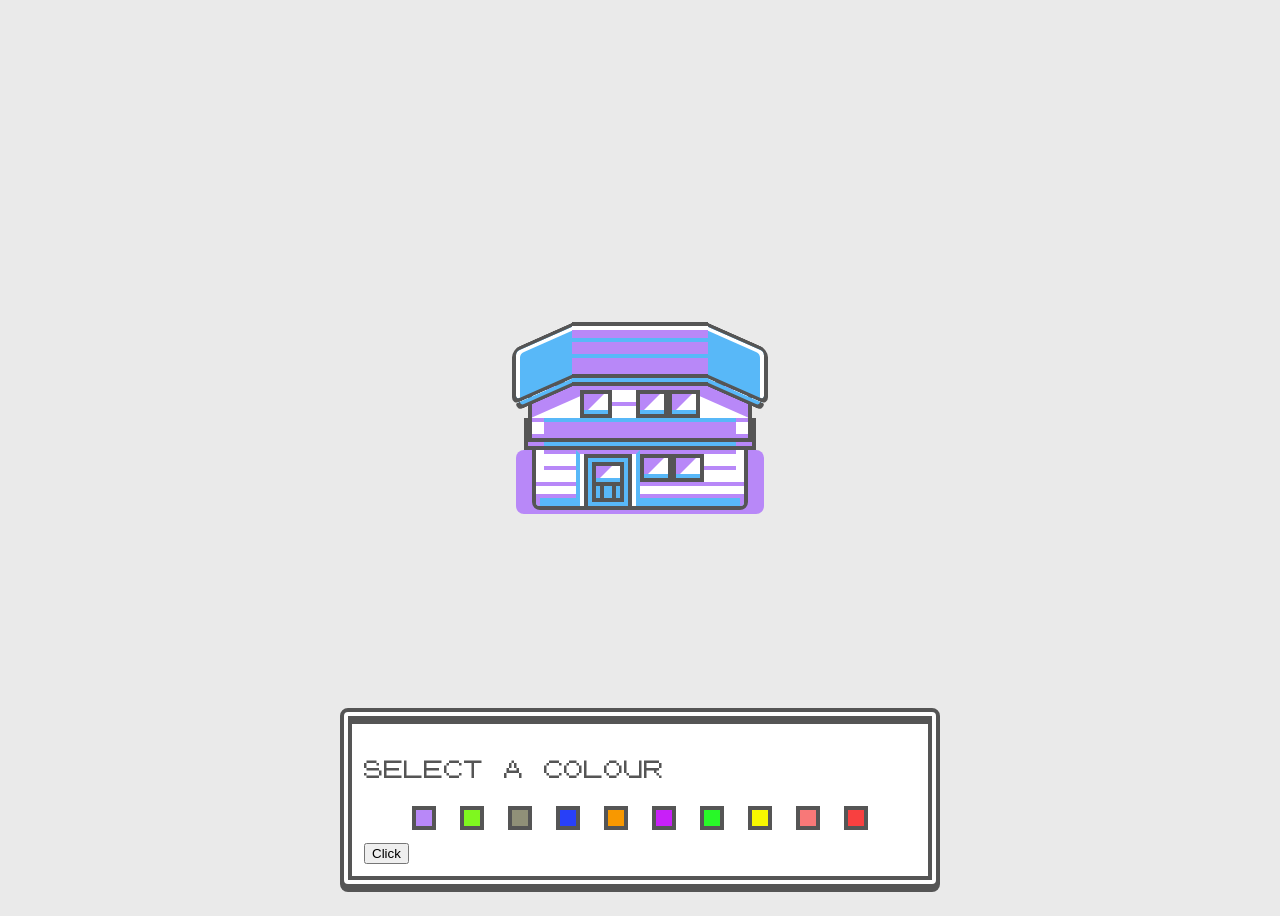
<file: baitap-ES6-b1/baitapArrowFunc/index.html>
<!DOCTYPE html>
<html lang="en">
  <head>
    <meta charset="UTF-8" />
    <meta name="viewport" content="width=device-width, initial-scale=1.0" />
    <title>Document</title>

    <link rel="stylesheet" href="./css/style.css" />
  </head>

  <body>
    <div class="container">
      <div id="house" class="house">
        <div class="house-base">
          <div class="house-base-detail"></div>
          <div class="house-door-wrapper">
            <div class="house-door">
              <div class="house-door-window"></div>
              <div class="house-door-detail"></div>
            </div>
          </div>
          <div class="house-window-wrapper">
            <div class="house-window house-window-left"></div>
            <div class="house-window house-window-right"></div>
          </div>
        </div>
        <div class="house-sandwich"></div>
        <div class="house-upper">
          <div class="house-upper-detail"></div>
          <div class="house-upper-shadow"></div>
          <div class="house-window"></div>
          <div class="house-window-wrapper">
            <div class="house-window house-window-left"></div>
            <div class="house-window house-window-right"></div>
          </div>
        </div>
        <div class="house-roof">
          <div class="house-roof-side house-roof-side-left"></div>
          <div class="house-roof-side house-roof-side-right"></div>
          <div class="house-roof-detail"></div>
        </div>
      </div>
    </div>
    <div class="color-controls">
      <p>Select a colour</p>
      <div id="colorContainer" class="color-button-container">
        <!-- <button class="color-button pallet active"></button
        ><button class="color-button viridian"></button
        ><button class="color-button pewter"></button
        ><button class="color-button cerulean"></button
        ><button class="color-button vermillion"></button
        ><button class="color-button lavender"></button
        ><button class="color-button celadon"></button
        ><button class="color-button saffron"></button
        ><button class="color-button fuschia"></button
        ><button class="color-button cinnabar"></button>
      </div> -->
    </div>
    <button id="demo">Click</button>

    <script src="./js/main.js"></script>
  </body>
</html>
</file>
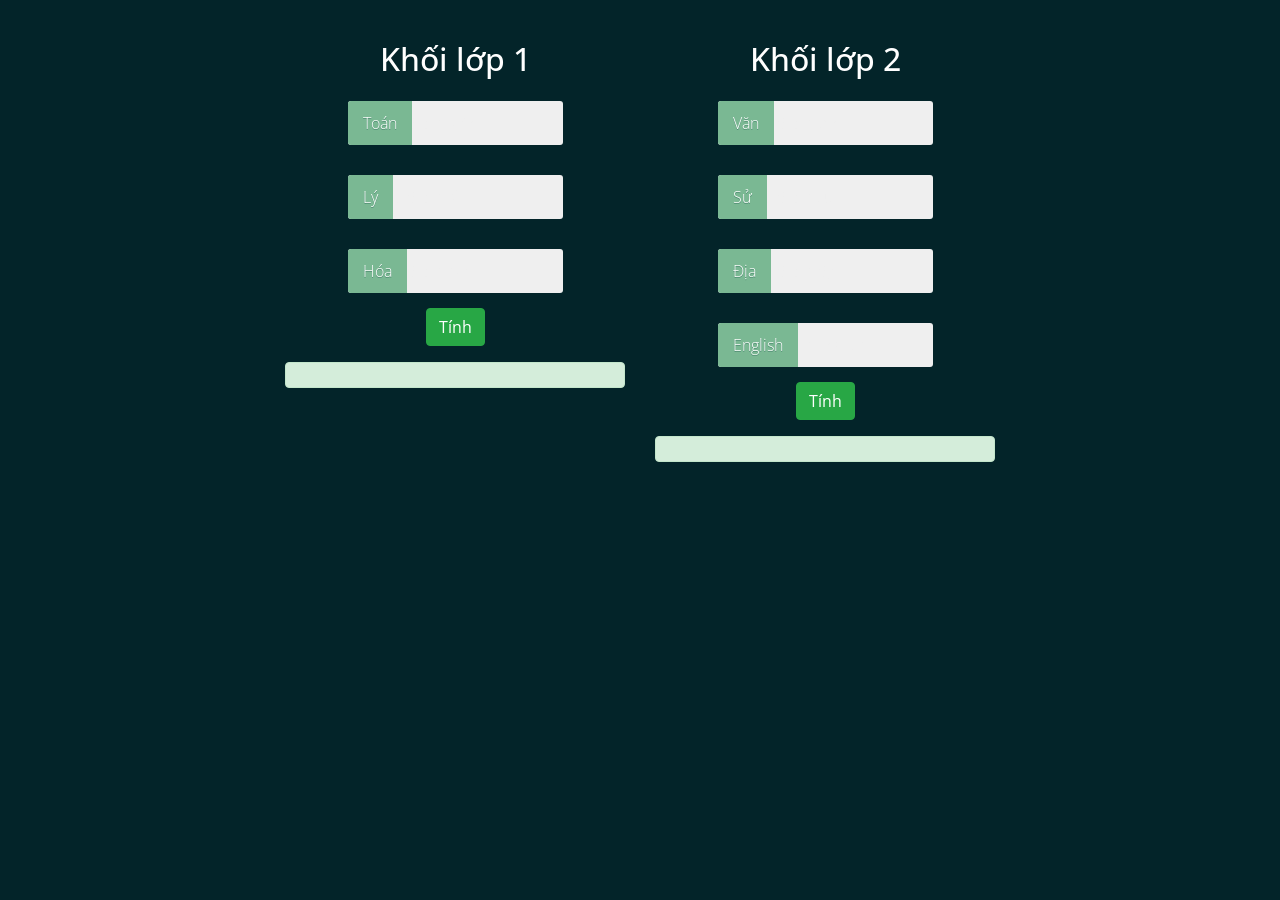
<file: baitap-ES6-b1/baitapRest/index.html>
<!DOCTYPE html>
<html lang="en">
  <head>
    <meta charset="UTF-8" />
    <meta name="viewport" content="width=device-width, initial-scale=1.0" />
    <title>Document</title>
    <link
      rel="stylesheet"
      href="https://cdn.jsdelivr.net/npm/bootstrap@4.5.3/dist/css/bootstrap.min.css"
      integrity="sha384-TX8t27EcRE3e/ihU7zmQxVncDAy5uIKz4rEkgIXeMed4M0jlfIDPvg6uqKI2xXr2"
      crossorigin="anonymous"
    />
    <link rel="stylesheet" href="./css/style.css" />
  </head>

  <body>
    <div class="row">
      <div class="col-6">
        <h2>Khối lớp 1</h2>
        <span>
          <input
            class="basic-slide"
            id="inpToan"
            type="text"
            placeholder="Nhập điểm toán"
          /><label for="inpToan">Toán</label>
        </span>
        <br />
        <span>
          <input
            class="basic-slide"
            id="inpLy"
            type="text"
            placeholder="Nhập điểm lý"
          /><label for="inpLy">Lý</label>
        </span>
        <br />
        <span>
          <input
            class="basic-slide"
            id="inpHoa"
            type="text"
            placeholder="Nhập điểm hóa"
          /><label for="inpHoa">Hóa</label>
        </span>
        <br />
        <button id="btnKhoi1" class="btn btn-success">Tính</button>
        <br />
        <p id="tbKhoi1" class="alert alert-success mt-3"></p>
      </div>
      <div class="col-6">
        <h2>Khối lớp 2</h2>
        <span>
          <input
            class="basic-slide"
            id="inpVan"
            type="text"
            placeholder="Nhập điểm văn"
          /><label for="inpVan">Văn</label>
        </span>
        <br />
        <span>
          <input
            class="basic-slide"
            id="inpSu"
            type="text"
            placeholder="Nhập điểm sử"
          /><label for="inpSu">Sử</label>
        </span>
        <br />
        <span>
          <input
            class="basic-slide"
            id="inpDia"
            type="text"
            placeholder="Nhập điểm địa"
          /><label for="inpDia">Địa</label>
        </span>
        <span>
          <input
            class="basic-slide"
            id="inpEnglish"
            type="text"
            placeholder="Nhập điểm English"
          /><label for="inpEnglish">English</label>
        </span>
        <br />
        <button id="btnKhoi2" class="btn btn-success">Tính</button>

        <p id="tbKhoi2" class="alert alert-success mt-3"></p>
      </div>
    </div>

    <script
      src="https://code.jquery.com/jquery-3.5.1.slim.min.js"
      integrity="sha384-DfXdz2htPH0lsSSs5nCTpuj/zy4C+OGpamoFVy38MVBnE+IbbVYUew+OrCXaRkfj"
      crossorigin="anonymous"
    ></script>
    <script
      src="https://cdn.jsdelivr.net/npm/bootstrap@4.5.3/dist/js/bootstrap.bundle.min.js"
      integrity="sha384-ho+j7jyWK8fNQe+A12Hb8AhRq26LrZ/JpcUGGOn+Y7RsweNrtN/tE3MoK7ZeZDyx"
      crossorigin="anonymous"
    ></script>

    <script src="./js/main.js"></script>
  </body>
</html>
</file>
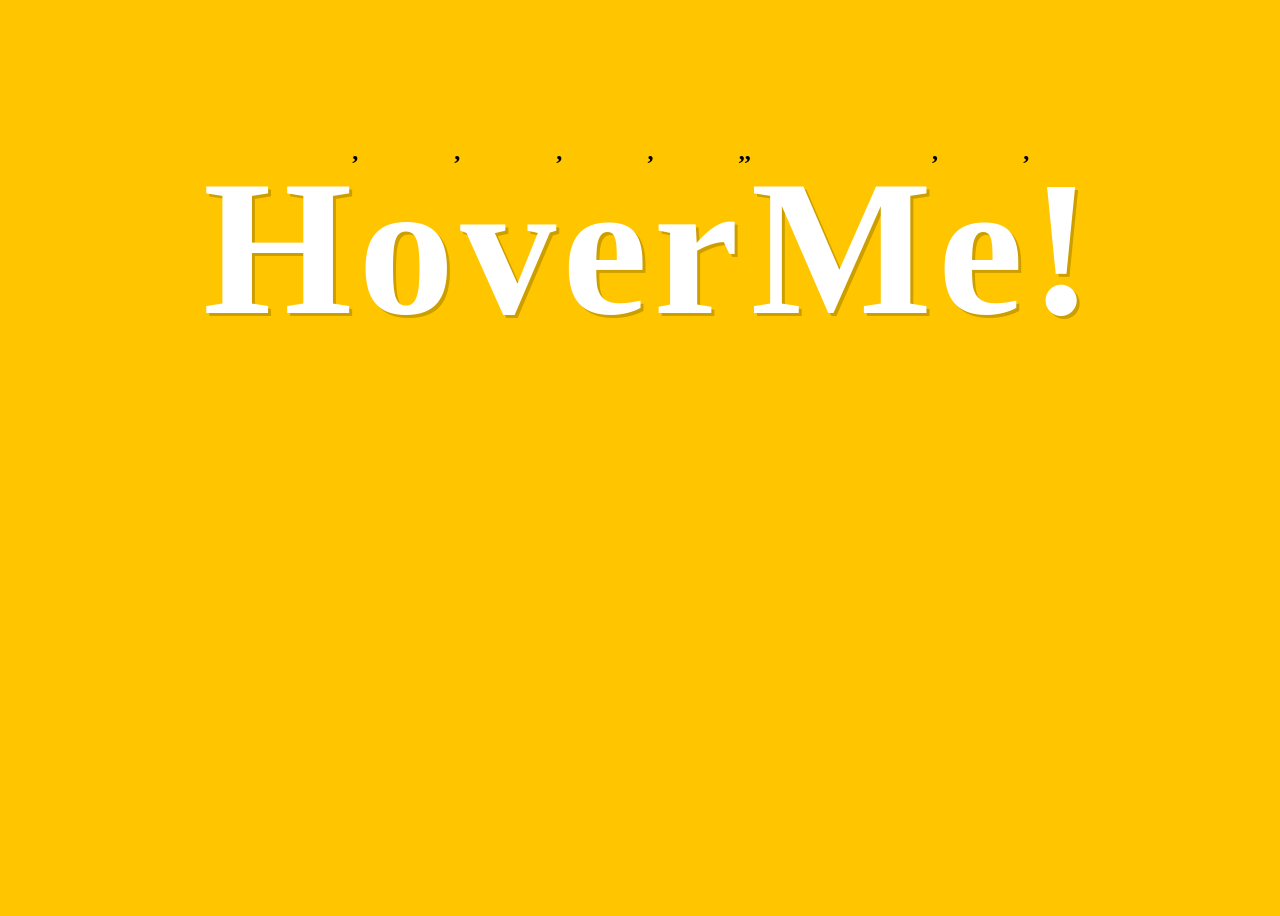
<file: baitap-ES6-b1/baitapSpread/index.html>
<!DOCTYPE html>
<html lang="en">
  <head>
    <meta charset="UTF-8" />
    <meta name="viewport" content="width=device-width, initial-scale=1.0" />
    <title>Document</title>

    <link rel="stylesheet" href="./css/style.css" />
  </head>
  <body>
    <h2 class="heading">Hover Me!</h2>

    <script src="./js/main.js"></script>
  </body>
</html>
</file>
<file: baitap-ES6-b1/baitapArrowFunc/css/style.css>
@font-face {
  font-family: "Pokemon GB";
  src: url("../font/pokemon-font.eot");
  src: url("../font/pokemon-font.woff");
  font-weight: 400;
}

* {
  box-sizing: border-box;
}

:root {
  --base-color: #fff;
  --primary-color: #b888f8;
  --secondary-color: #58b8f8;
}

body {
  display: flex;
  align-items: center;
  justify-content: center;
  height: 100vh;
  background-color: #eaeaea;
  font-family: "Pokemon GB", monospace;
  font-size: 16px;
  line-height: 1.875em;
}

.container {
  flex: 0 0 auto;
}

.house {
  position: relative;
}

.house::before {
  content: "";
  position: absolute;
  left: -1rem;
  width: calc(100% + 0.25rem * 8);
  height: 4rem;
  bottom: -0.25rem;
  border-radius: 0.5rem;
  background-color: var(--primary-color);
}

.pallet {
  --primary-color: #b888f8;
}

.viridian {
  --primary-color: #7ff71f;
}

.pewter {
  --primary-color: #909078;
}

.cerulean {
  --primary-color: #2840f8;
}

.vermillion {
  --primary-color: #f89800;
}

.lavender {
  --primary-color: #c820f8;
}

.celadon {
  --primary-color: #28f828;
}

.saffron {
  --primary-color: #f8f800;
}

.fuschia {
  --primary-color: #f87878;
}

.cinnabar {
  --primary-color: #f84040;
}

.house-base {
  position: relative;
  height: 6.5rem;
  width: 13.5rem;
  border: solid 0.25rem #555;
  border-radius: 0.5rem;
  background-color: var(--base-color);
  overflow: hidden;
}

.house-base::after {
  content: "";
  position: absolute;
  bottom: 0;
  width: calc(100% - (0.25rem * 2));
  height: 0.5rem;
  border-top: solid 0.25rem var(--primary-color);
  border-left: solid 0.25rem var(--primary-color);
  border-right: solid 0.25rem var(--primary-color);
  background-color: var(--secondary-color);
}

.house-base .house-window-wrapper {
  bottom: 1.5rem;
  left: 6.5rem;
}

.house-base-detail {
  position: absolute;
  z-index: 1;
  bottom: 1.25rem;
  height: 0.25rem;
  background-color: var(--primary-color);
  width: 100%;
}

.house-base-detail::before, .house-base-detail::after {
  content: "";
  position: absolute;
  left: 50%;
  width: calc(100% - (0.25rem * 4));
  height: 0.25rem;
  background-color: var(--primary-color);
  transform: translateX(-50%);
}

.house-base-detail::before {
  top: -1rem;
}

.house-base-detail::after {
  top: -2rem;
}

.house-door {
  position: absolute;
  bottom: 0;
  left: 0.25rem;
  height: 100%;
  width: calc(100% - (0.25rem * 2));
  border: solid 0.25rem #555;
  border-bottom: 0;
  background-color: var(--secondary-color);
}

.house-door-window {
  position: absolute;
  top: 0.25rem;
  left: 0.25rem;
  height: 1.5rem;
  width: calc(100% - (0.25rem * 2));
  border: solid 0.25rem #555;
  background-color: #fff;
}

.house-door-window::before, .house-door-window::after {
  content: "";
  position: absolute;
}

.house-door-window::before {
  top: 0;
  left: 0;
  height: 0;
  width: 0;
  border-left: solid 0.5rem var(--primary-color);
  border-top: solid 0.5rem var(--primary-color);
  border-bottom: solid 0.5rem transparent;
  border-right: solid 0.5rem transparent;
}

.house-door-window::after {
  bottom: 0;
  height: 0.25rem;
  width: 100%;
  background-color: var(--secondary-color);
}

.house-door-detail {
  position: absolute;
  left: 0.25rem;
  bottom: 0.25rem;
  height: 1rem;
  width: calc(100% - (0.25rem * 2));
  border: solid 0.25rem #555;
  border-top: 0;
}

.house-door-detail::after {
  content: "";
  position: absolute;
  top: 0;
  left: 0.25rem;
  width: calc(100% - (0.25rem * 4));
  height: 100%;
  border-left: solid 0.25rem #555;
  border-right: solid 0.25rem #555;
}

.house-door-wrapper {
  position: absolute;
  z-index: 3;
  bottom: 0;
  left: 2.5rem;
  height: 3.5rem;
  width: 4rem;
  border-top: solid 0.25rem var(--primary-color);
  border-left: solid 0.25rem var(--secondary-color);
  border-right: solid 0.25rem var(--secondary-color);
  background-color: #fff;
}

.house-window {
  position: relative;
  height: 1.75rem;
  width: 2rem;
  border: solid 0.25rem #555;
  background-color: #fff;
}

.house-window::before, .house-window::after {
  content: "";
  position: absolute;
}

.house-window::before {
  top: 0;
  left: 0;
  height: 0;
  width: 0;
  border-left: solid 0.625rem var(--primary-color);
  border-top: solid 0.625rem var(--primary-color);
  border-bottom: solid 0.625rem transparent;
  border-right: solid 0.625rem transparent;
}

.house-window::after {
  bottom: 0;
  height: 0.25rem;
  width: 100%;
  background-color: var(--secondary-color);
}

.house-window-wrapper {
  position: absolute;
  z-index: 4;
  display: flex;
}

.house-sandwich {
  position: absolute;
  z-index: 2;
  bottom: 3.75rem;
  left: -0.5rem;
  height: 2rem;
  width: 14.5rem;
  border: solid 0.25rem #555;
  box-shadow: inset 1rem 0 0 var(--primary-color), inset -1rem 0 0 var(--primary-color);
  background-color: var(--secondary-color);
}

.house-upper {
  position: absolute;
  z-index: 3;
  bottom: 4.25rem;
  left: -0.25rem;
  height: 3.75rem;
  width: 14rem;
  border: solid 0.25rem #555;
  background-color: var(--base-color);
}

.house-upper::after {
  content: "";
  position: absolute;
  bottom: 0;
  left: 0.75rem;
  width: calc(100% - (0.25rem * 6));
  height: 1rem;
  background-color: var(--primary-color);
}

.house-upper .house-window-wrapper {
  bottom: 1.25rem;
  left: 6.5rem;
}

.house-upper > .house-window {
  position: absolute;
  z-index: 3;
  bottom: 1.25rem;
  left: 3rem;
}

.house-upper-detail {
  position: absolute;
  z-index: 1;
  bottom: 0;
  left: 0;
  height: 0.25rem;
  width: 100%;
  background-color: var(--primary-color);
}

.house-upper-detail::before, .house-upper-detail::after {
  content: "";
  position: absolute;
  left: 0;
  height: 0.25rem;
}

.house-upper-detail::before {
  width: calc(100% - (0.25rem * 6));
  bottom: 1rem;
  border-left: solid 0.75rem var(--primary-color);
  border-right: solid 0.75rem var(--primary-color);
  background-color: var(--secondary-color);
}

.house-upper-detail::after {
  left: 5rem;
  width: 2rem;
  bottom: 2rem;
  background-color: var(--primary-color);
}

.house-upper-shadow {
  position: absolute;
  z-index: 1;
  top: 0;
  left: 0;
  height: 0.25rem;
  width: 100%;
  background-color: var(--primary-color);
}

.house-upper-shadow::before, .house-upper-shadow::after {
  content: "";
  position: absolute;
  width: 3.25rem;
  height: 1.25rem;
  background-color: var(--primary-color);
}

.house-upper-shadow::before {
  transform: skewY(-24deg);
}

.house-upper-shadow::after {
  right: 0;
  transform: skewY(24deg);
}

.house-roof {
  position: absolute;
  z-index: 5;
  bottom: 8.25rem;
  left: 2.5rem;
  width: 8.5rem;
  height: 3.5rem;
  border-top: solid 0.25rem #555;
  border-bottom: solid 0.25rem #555;
  background-color: var(--primary-color);
}

.house-roof::before {
  content: "";
  position: absolute;
  bottom: -0.75rem;
  width: 100%;
  height: 0.25rem;
  border-bottom: solid 0.25rem #555;
  background-color: var(--secondary-color);
}

.house-roof-side {
  content: "";
  position: absolute;
  top: 0.625rem;
  width: 3.75rem;
  height: 3.5rem;
  border-top: solid 0.25rem #555;
  border-bottom: solid 0.25rem #555;
  background-color: var(--secondary-color);
}

.house-roof-side::before {
  content: "";
  position: absolute;
  bottom: -0.75rem;
  width: calc(100% - (0.25rem * 1));
  height: 0.25rem;
  border-bottom: solid 0.25rem #555;
  background-color: var(--secondary-color);
}

.house-roof-side-left {
  right: 100%;
  border-top-left-radius: 0.5rem;
  border-bottom-left-radius: 0.5rem;
  border-left: solid 0.25rem #555;
  box-shadow: inset 0.25rem 0.25rem 0 var(--base-color);
  transform: skewY(-24deg);
}

.house-roof-side-left::before {
  border-bottom-left-radius: 0.5rem;
  border-left: solid 0.25rem #555;
}

.house-roof-side-right {
  left: 100%;
  border-top-right-radius: 0.5rem;
  border-bottom-right-radius: 0.5rem;
  border-right: solid 0.25rem #555;
  box-shadow: inset -0.25rem 0.25rem 0 var(--base-color);
  transform: skewY(24deg);
}

.house-roof-side-right::before {
  right: 0;
  border-bottom-right-radius: 0.5rem;
  border-right: solid 0.25rem #555;
}

.house-roof-detail {
  position: absolute;
  bottom: 1rem;
  left: 0;
  width: 100%;
  height: 0.25rem;
  background-color: var(--secondary-color);
}

.house-roof-detail::before, .house-roof-detail::after {
  content: "";
  position: absolute;
  left: 0;
  width: 100%;
  height: 0.25rem;
}

.house-roof-detail::before {
  bottom: 1rem;
  background-color: var(--secondary-color);
}

.house-roof-detail::after {
  bottom: 1.75rem;
  background-color: var(--base-color);
}

.color-controls {
  position: absolute;
  z-index: 99;
  left: 50%;
  bottom: 0.75rem;
  max-width: 37.5rem;
  width: 100%;
  margin-top: 1.25rem;
  transform: translateX(-50%);
  padding: 0.75rem;
  border-radius: 0.5rem;
  border: double 0.75rem #555;
  box-shadow: inset 0 0.25rem 0 #555, 0 0.25rem 0 #555;
  background-color: var(--base-color);
  color: #555;
}

.color-controls p {
  font-family: "Pokemon GB", monospace;
  font-weight: 400;
  font-size: 20px;
  text-transform: uppercase;
  font-smooth: never;
  -webkit-font-smoothing: none;
}

.color-button {
  flex-shrink: 0;
  padding: 0;
  margin: 0.25rem 0.75rem;
  height: 1.5rem;
  width: 1.5rem;
  border: solid 0.25rem #555;
  cursor: pointer;
}

.color-button:focus {
  outline: 0;
}

.color-button:hover::before {
  transform: translateY(0);
  opacity: 1;
  visibility: visible;
}

.color-button::after {
  content: "";
  position: absolute;
  width: 0;
  height: 0;
  border-style: solid;
  border-width: 0.5rem 0 0.5rem 0.5rem;
  border-color: transparent transparent transparent #555;
  transform: translate(-250%, -50%);
  opacity: 0;
  transition: 0.25s;
}

.color-button.pallet {
  background-color: #b888f8;
}

.color-button.viridian {
  background-color: #7ff71f;
}

.color-button.pewter {
  background-color: #909078;
}

.color-button.cerulean {
  background-color: #2840f8;
}

.color-button.vermillion {
  background-color: #f89800;
}

.color-button.lavender {
  background-color: #c820f8;
}

.color-button.celadon {
  background-color: #28f828;
}

.color-button.saffron {
  background-color: #f8f800;
}

.color-button.fuschia {
  background-color: #f87878;
}

.color-button.cinnabar {
  background-color: #f84040;
}

.color-button.active::after {
  transform: translate(-300%, -50%);
  opacity: 1;
}

.color-button-container {
  display: flex;
  flex-wrap: wrap;
  justify-content: center;
  margin-top: 0.5rem;
}
/*# sourceMappingURL=style.css.map */
</file>
<file: baitap-ES6-b1/baitapRest/css/style.css>
@import url(https://fonts.googleapis.com/css?family=Open+Sans:400,700,600,300,800);
* {
  box-sizing: border-box;
}

html,
body {
  overflow-x: hidden;
  font-family: "Open Sans", sans-serif;
  font-weight: 300;
  color: #fff;
  background: #032429;
}

.row {
  max-width: 800px;
  margin: 0 auto;
  padding: 60px 30px;
  position: relative;
  z-index: 1;
  text-align: center;
}

.row:before {
  position: absolute;
  content: "";
  display: block;
  top: 0;
  left: -5000px;
  height: 100%;
  width: 15000px;
  z-index: -1;
  background: inherit;
}

.row:first-child {
  padding: 40px 30px;
}

.row span {
  position: relative;
  display: inline-block;
  margin: 15px 10px;
}

.basic-slide {
  display: inline-block;
  width: 215px;
  padding: 10px 0 10px 15px;
  font-family: "Open Sans", sans;
  font-weight: 400;
  color: #377D6A;
  background: #efefef;
  border: 0;
  border-radius: 3px;
  outline: 0;
  text-indent: 70px;
  transition: all .3s ease-in-out;
}

.basic-slide::-webkit-input-placeholder {
  color: #efefef;
  text-indent: 0;
  font-weight: 300;
}

.basic-slide + label {
  display: inline-block;
  position: absolute;
  top: 0;
  left: 0;
  padding: 10px 15px;
  text-shadow: 0 1px 0 rgba(19, 74, 70, 0.4);
  background: #7AB893;
  transition: all .3s ease-in-out;
  border-top-left-radius: 3px;
  border-bottom-left-radius: 3px;
}

.basic-slide:focus,
.basic-slide:active {
  color: #377D6A;
  text-indent: 0;
  background: #fff;
  border-top-left-radius: 0;
  border-bottom-left-radius: 0;
}

.basic-slide:focus::-webkit-input-placeholder,
.basic-slide:active::-webkit-input-placeholder {
  color: #aaa;
}

.basic-slide:focus + label,
.basic-slide:active + label {
  transform: translateX(-100%);
}
/*# sourceMappingURL=style.css.map */
</file>
<file: baitap-ES6-b1/baitapSpread/css/style.css>
* {
  box-sizing: border-box;
}

body {
  background: #ffc600;
  display: flex;
  height: 100vh;
  flex-direction: column;
  place-items: center;
  padding: 100px;
  width: 100%;
}

section {
  display: flex;
  flex-direction: column;
  place-items: center;
  width: 900px;
}

.heading {
  align-items: flex-start;
  display: flex;
  justify-content: center;
  height: 240px;
  margin: 30px 0;
  width: 100%;
}

span {
  text-shadow: 3px 3px 0 rgba(0, 0, 0, 0.2);
  color: white;
  display: inline-block;
  font-size: 8em;
  font-weight: bold;
  transition: transform 0.2s;
  cursor: url("http://csscursor.info/source/santahand.png"), default;
}

span:hover {
  transform: translateY(-20px) rotate(10deg) scale(2);
}

input {
  border: none;
  border-radius: 6px;
  box-shadow: 0 18px 30px rgba(0, 0, 0, 0.1);
  font-size: 1.5em;
  height: 60px;
  padding: 20px;
  width: 400px;
}

p {
  margin-top: 100px;
}
</file>
